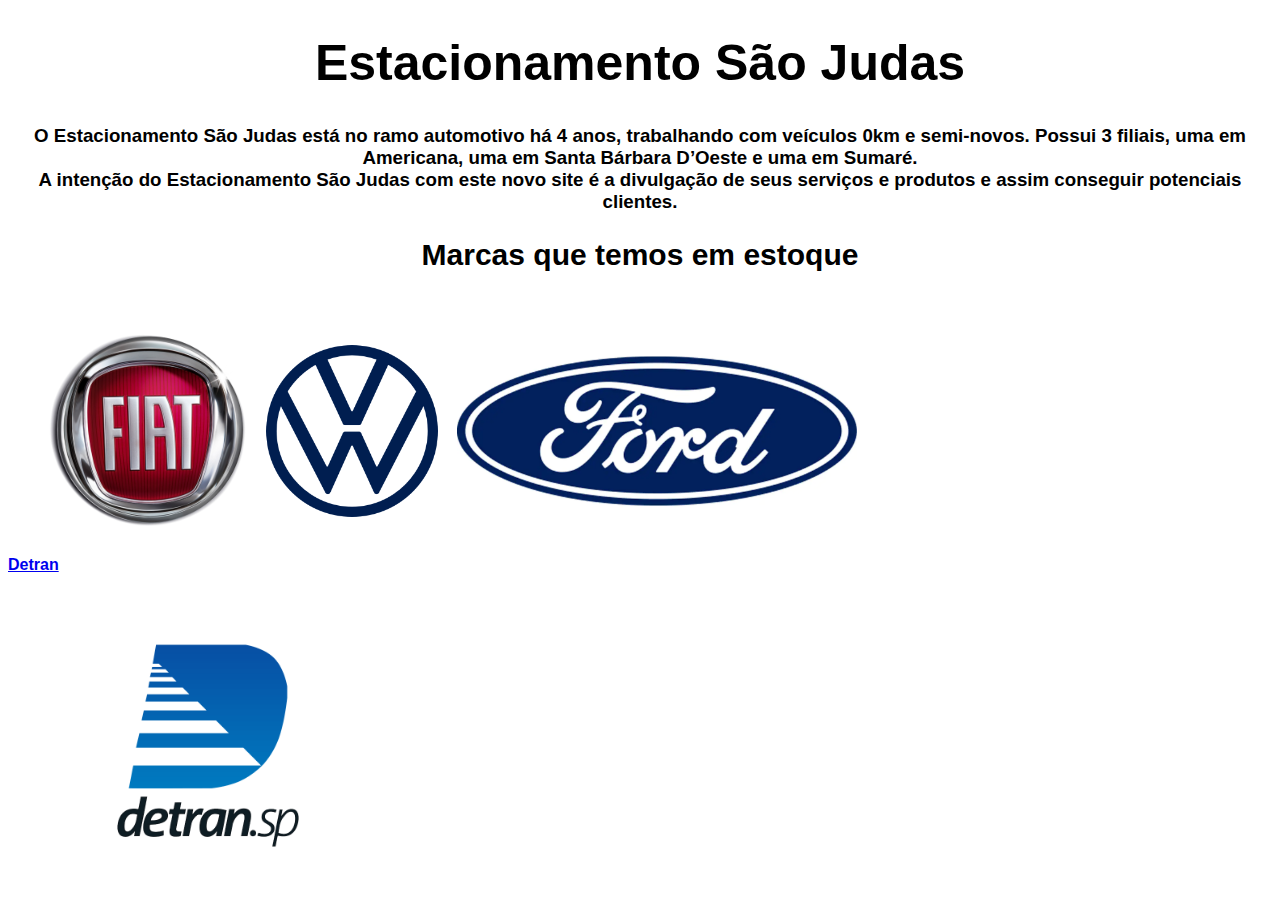
<file: index.html>
<!DOCTYPE html>
<html lang="pt-br">

<head>
    <meta charset="UTF-8">
    <meta http-equiv="X-UA-Compatible" content="IE=edge">
    <meta name="viewport" content="width=device-width, initial-scale=1.0">
    <title>Estacionamento São Judas</title>
    <link rel="stylesheet" href="estilos.css">
</head>

<body>
    <h1>Estacionamento São Judas</h1>
    <h3>O Estacionamento São Judas está no ramo automotivo há 4 anos, trabalhando com veículos 0km e semi-novos. Possui
        3 filiais, uma em Americana, uma em Santa Bárbara D’Oeste e uma em Sumaré.<br> A intenção do Estacionamento São
        Judas com este novo site é a divulgação de seus serviços e produtos e assim conseguir potenciais clientes.</h3>
    <h2>Marcas que temos em estoque</h2>

    <br>
    <nav>
        <ul>
            <a href="fiat.html">  <img src="imagens/logo.png" width="200" height="200"></a>

            <a href="volks.html">  <img src="imagens/volks.png" width="200" height="200"></a>
         
            <a href="ford.html">  <img src="imagens/ford.webp" width="400" height="200"></a>  
            
        </ul>
    </nav>

   <nav>
    <h4> <a  href="https://www.detran.sp.gov.br/wps/portal/portaldetran/cidadao/home/!ut/p/z1/[base64]!/dz/d5/L2dBISEvZ0FBIS9nQSEh/">Detran </a></h4>
    
    <img src="imagens/detran.png" width="400"
    <script src="funcoes.js"></script>
</nav>
</body>

</html>
</file>
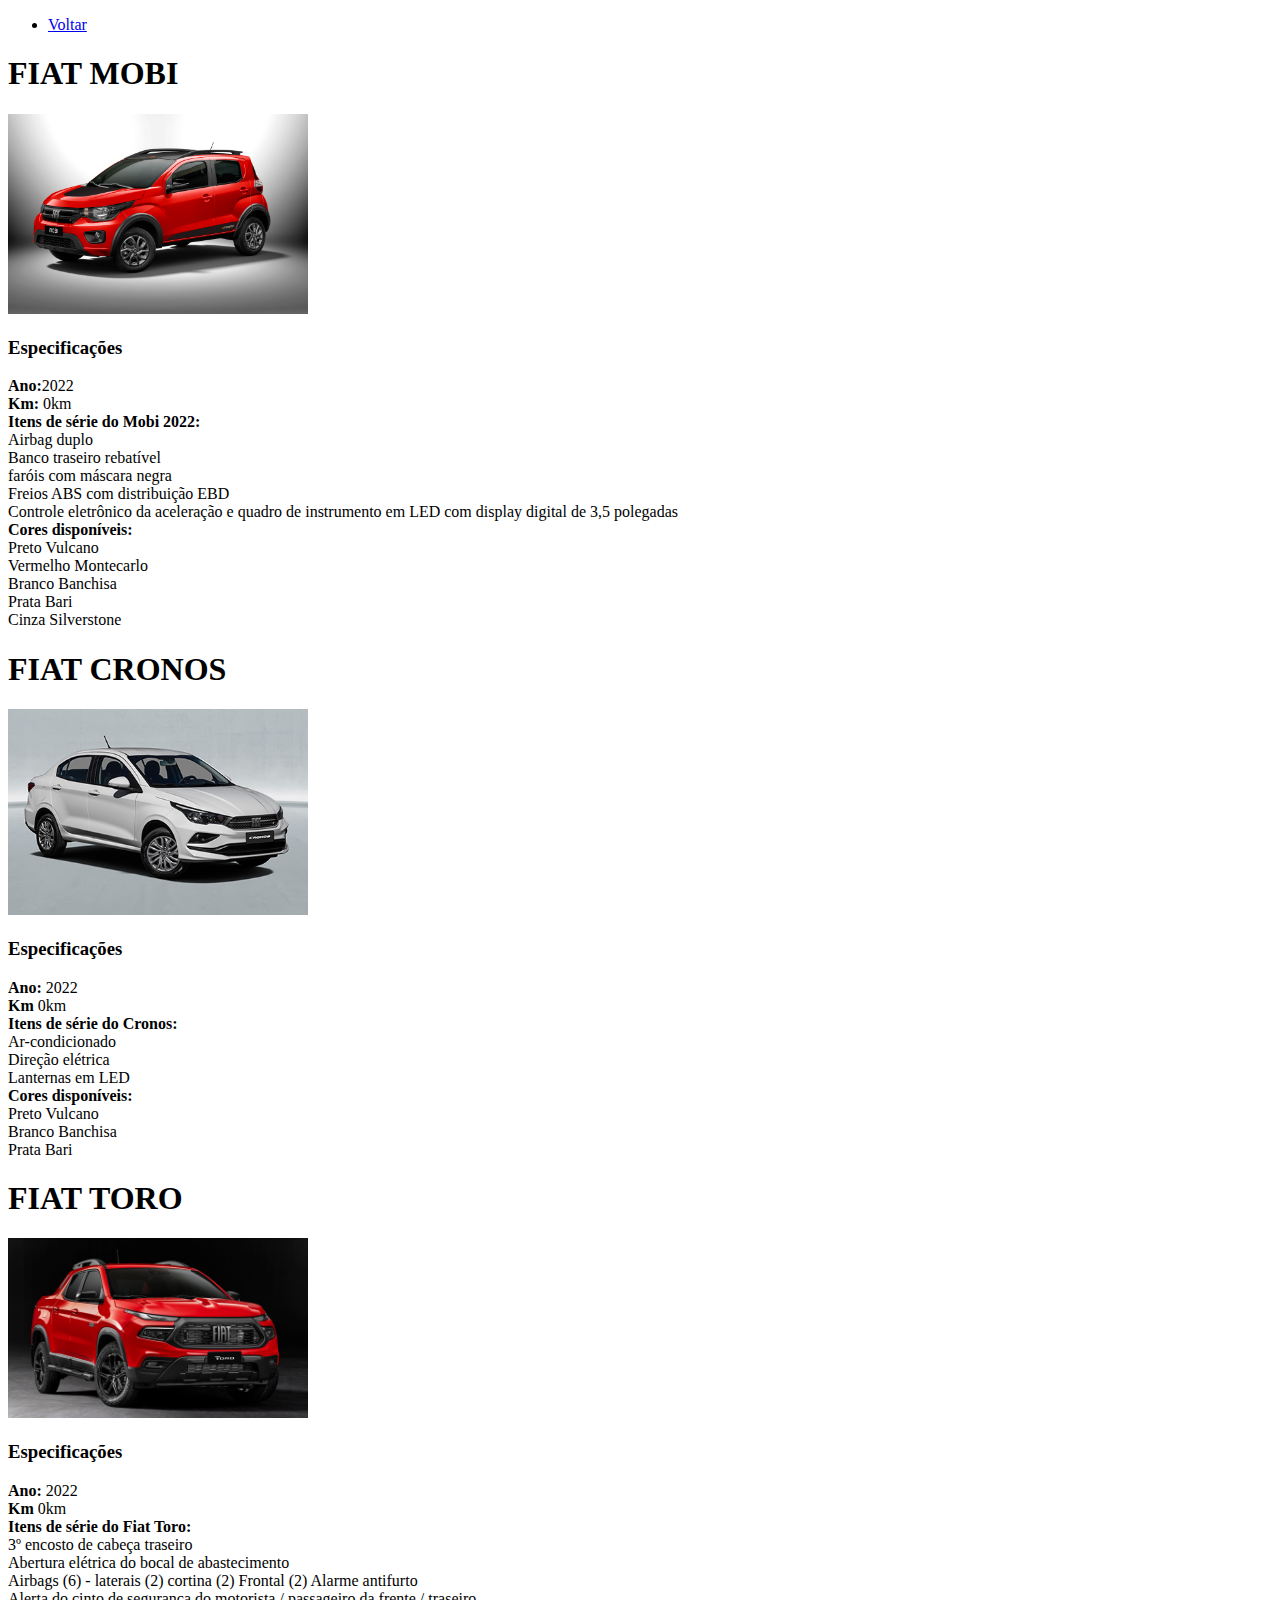
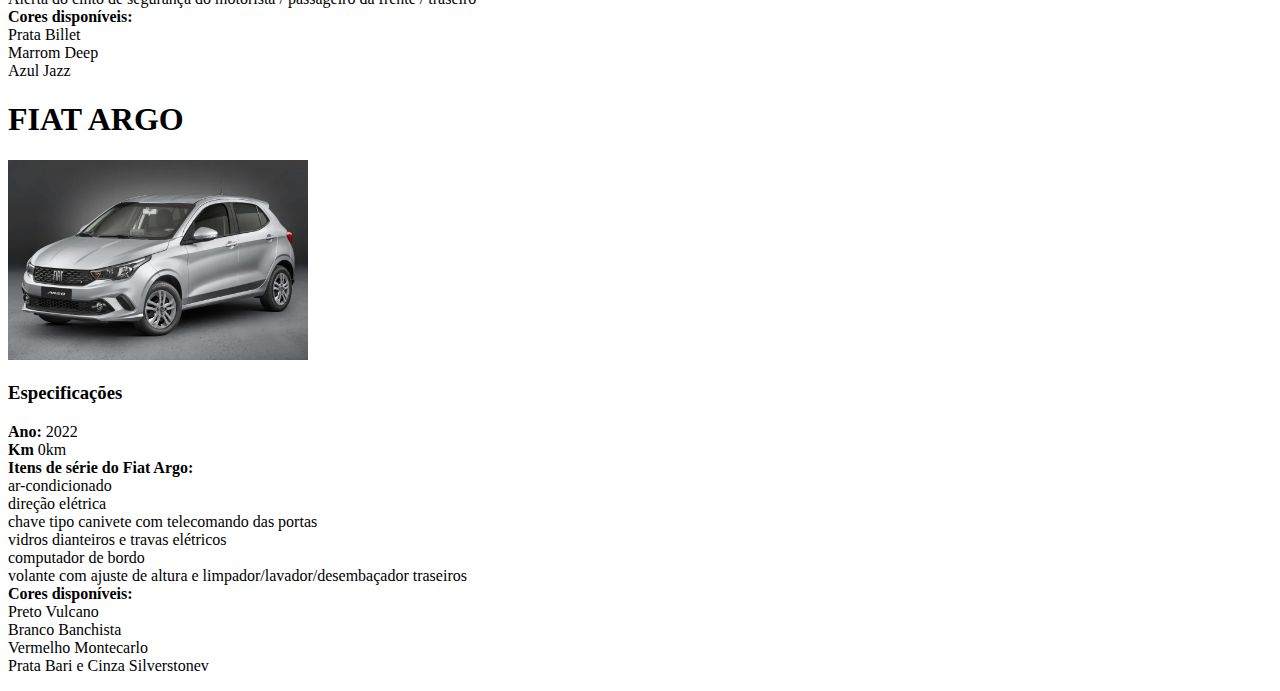
<file: fiat.html>
<!DOCTYPE html>
<html lang="pt-br">
<head>
    <meta charset="UTF-8">
    <meta http-equiv="X-UA-Compatible" content="IE=edge">
    <meta name="viewport" content="width=device-width, initial-scale=1.0">
    <title>Carros Fiat</title>
</head>
<body>
    <nav>
        <ul>
            <li><a href="index.html">Voltar</a></li>
        </ul>
    </nav>
    <h1>FIAT MOBI</h1>
    <img src="imagens/mobi.jpg" width="300">
    <h3>Especificações</h3>
    <p><strong>Ano:</strong>2022<br>
        <strong>Km:</strong> 0km<br>
        <strong>Itens de série do Mobi 2022:</strong><br>Airbag duplo<br> Banco traseiro rebatível<br> faróis com máscara negra<br> Freios ABS com distribuição EBD<br> Controle eletrônico da aceleração e quadro de instrumento em LED com display digital de 3,5 polegadas<br>
        <strong>Cores disponíveis:</strong> <br>
        Preto Vulcano<br>
        Vermelho Montecarlo<br>
        Branco Banchisa<br>
        Prata Bari<br>
        Cinza Silverstone<br>
    </p>

    <h1>FIAT CRONOS</h1>
    <img src="imagens/cronos.jpg" width="300">
    <h3>Especificações</h3>
    <p>
<strong>Ano:</strong> 2022<br>
<strong>Km</strong> 0km<br>
<strong>Itens de série do Cronos:</strong><br>
Ar-condicionado<br>
Direção elétrica<br>
Lanternas em LED<br>
<strong>Cores disponíveis:</strong><br>
Preto Vulcano<br>
Branco Banchisa<br>
Prata Bari<br>
</p>
<h1>FIAT TORO</h1>
<img src="imagens/toro.jpg" width="300">
<h3>Especificações</h3>
<p>
<strong>Ano:</strong> 2022<br>
<strong>Km</strong> 0km<br>
<strong>Itens de série do Fiat Toro:</strong><br>
3º encosto de cabeça traseiro<br>
Abertura elétrica do bocal de abastecimento<br>
Airbags (6) - laterais (2) cortina (2) Frontal (2)
Alarme antifurto<br>
Alerta do cinto de segurança do motorista / passageiro da frente / traseiro<br>
<strong>Cores disponíveis:</strong><br>
Prata Billet<br>
 Marrom Deep<br>
 Azul Jazz<br>
</p>
    
<h1>FIAT ARGO</h1>
<img src="imagens/argo.webp" width="300">
<h3>Especificações</h3>
<p>
<strong>Ano:</strong> 2022<br>
<strong>Km</strong> 0km<br>
<strong>Itens de série do Fiat Argo:</strong><br>
ar-condicionado<br> direção elétrica<br> chave tipo canivete com telecomando das portas<br> vidros dianteiros e travas elétricos<br> computador de bordo<br> volante com ajuste de altura e limpador/lavador/desembaçador traseiros<br>
<strong>Cores disponíveis:</strong><br>
Preto Vulcano<br> Branco Banchista<br> Vermelho Montecarlo<br>Prata Bari e Cinza Silverstonev<br>
</p>
</body>
</html>
</file>
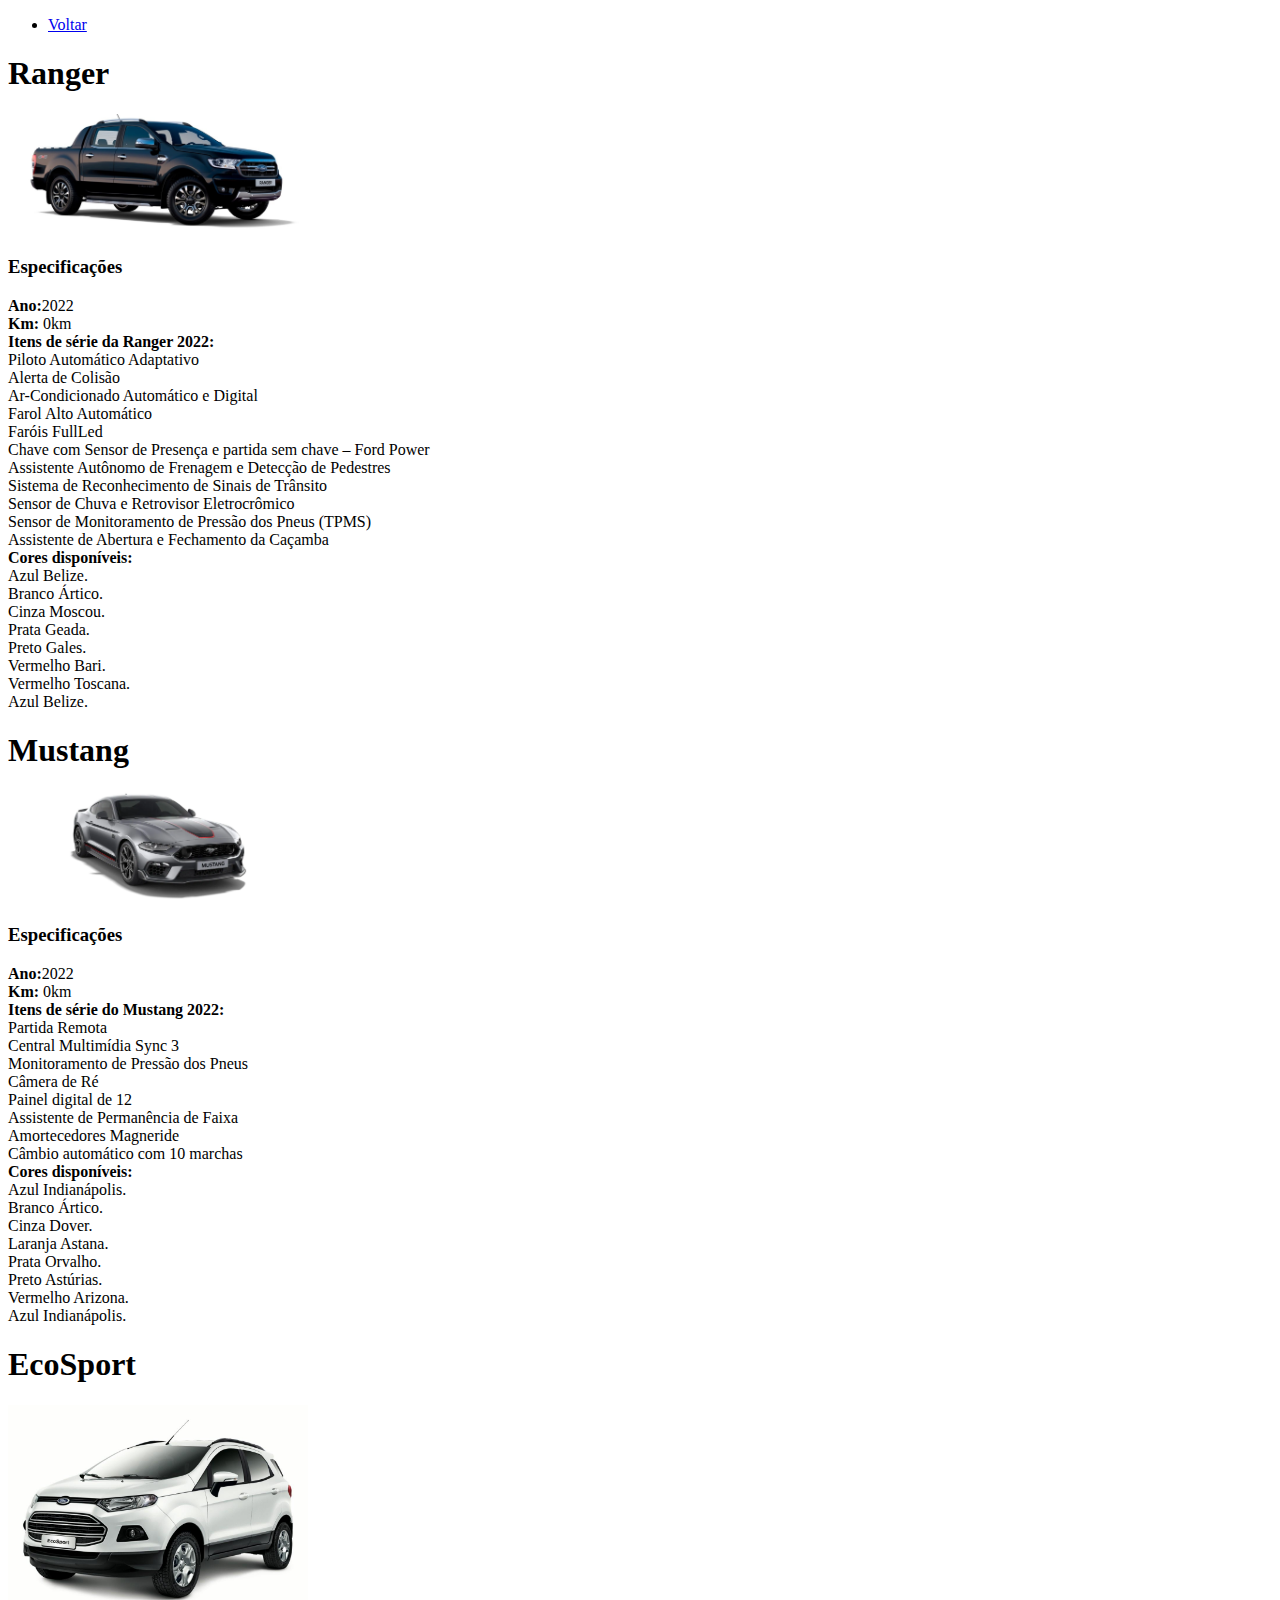
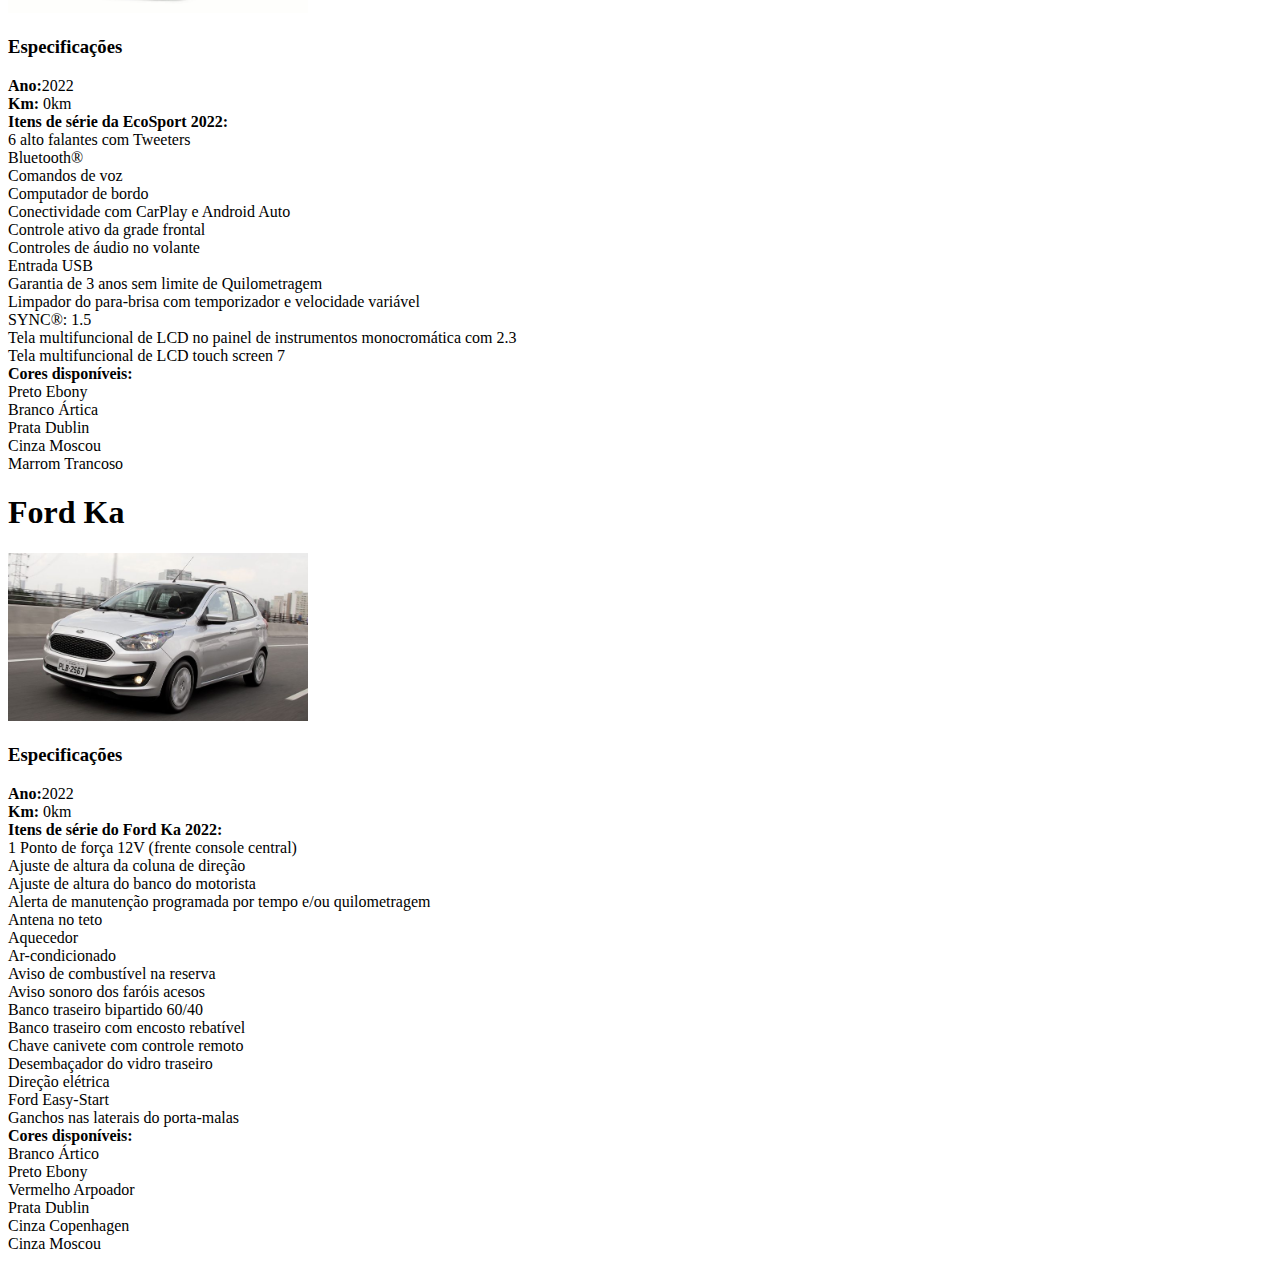
<file: ford.html>
<!DOCTYPE html>
<html lang="pt-br">
<head>
    <meta charset="UTF-8">
    <meta http-equiv="X-UA-Compatible" content="IE=edge">
    <meta name="viewport" content="width=device-width, initial-scale=1.0">
    <title>Carros da Ford</title>
</head>
<body>
    <nav>
        <ul>
            <li><a href="index.html">Voltar</a></li>
        </ul>
    </nav>
    <h1>Ranger</h1>
    <img src="imagens/ranger.jpg" width="300">
    <h3>Especificações</h3>
    <p><strong>Ano:</strong>2022<br>
        <strong>Km:</strong> 0km<br>
        <strong>Itens de série da Ranger 2022:</strong><br>
        Piloto Automático Adaptativo<br>
        Alerta de Colisão<br>
        Ar-Condicionado Automático e Digital<br>
        Farol Alto Automático<br>
        Faróis FullLed<br>
        Chave com Sensor de Presença e partida sem chave – Ford Power<br>
        Assistente Autônomo de Frenagem e Detecção de Pedestres<br>
        Sistema de Reconhecimento de Sinais de Trânsito<br>
        Sensor de Chuva e Retrovisor Eletrocrômico<br>
        Sensor de Monitoramento de Pressão dos Pneus (TPMS)<br>
        Assistente de Abertura e Fechamento da Caçamba<br>
        <strong>Cores disponíveis:</strong> <br>
        Azul Belize.<br>
Branco Ártico.<br>
Cinza Moscou.<br>
Prata Geada.<br>
Preto Gales.<br>
Vermelho Bari.<br>
Vermelho Toscana.<br>
Azul Belize.<br>
    </p>

    <h1>Mustang</h1>
    <img src="imagens/mustang.webp" width="300">
    <h3>Especificações</h3>
    <p><strong>Ano:</strong>2022<br>
        <strong>Km:</strong> 0km<br>
        <strong>Itens de série do Mustang 2022:</strong><br>
        Partida Remota<br>
        Central Multimídia Sync 3<br>
        Monitoramento de Pressão dos Pneus<br>
        Câmera de Ré<br>
        Painel digital de 12<br>
        Assistente de Permanência de Faixa<br>
        Amortecedores Magneride<br>
        Câmbio automático com 10 marchas<br>
        <strong>Cores disponíveis:</strong> <br>
        Azul Indianápolis.<br>
        Branco Ártico.<br>
        Cinza Dover.<br>
        Laranja Astana.<br>
        Prata Orvalho.<br>
        Preto Astúrias.<br>
        Vermelho Arizona.<br>
        Azul Indianápolis.<br>
    </p>

    <h1>EcoSport</h1>
    <img src="imagens/ecosport.jpg" width="300">
    <h3>Especificações</h3>
    <p><strong>Ano:</strong>2022<br>
        <strong>Km:</strong> 0km<br>
        <strong>Itens de série da EcoSport 2022:</strong><br>
        6 alto falantes com Tweeters<br>
Bluetooth®<br>
Comandos de voz<br>
Computador de bordo<br>
Conectividade com CarPlay e Android Auto<br>
Controle ativo da grade frontal<br>
Controles de áudio no volante<br>
Entrada USB<br>
Garantia de 3 anos sem limite de Quilometragem<br>
Limpador do para-brisa com temporizador e velocidade variável<br>
SYNC®: 1.5<br>
Tela multifuncional de LCD no painel de instrumentos monocromática com 2.3<br>
Tela multifuncional de LCD touch screen 7<br>
        <strong>Cores disponíveis:</strong> <br>
        Preto Ebony<br>
Branco Ártica<br>
Prata Dublin <br>
Cinza Moscou <br>
Marrom Trancoso <br>
    </p>

    <h1>Ford Ka</h1>
    <img src="imagens/ka.jpg" width="300">
    <h3>Especificações</h3>
    <p><strong>Ano:</strong>2022<br>
        <strong>Km:</strong> 0km<br>
        <strong>Itens de série do Ford Ka 2022:</strong><br>
        1 Ponto de força 12V (frente console central)<br>
        Ajuste de altura da coluna de direção<br>
        Ajuste de altura do banco do motorista<br>
        Alerta de manutenção programada por tempo e/ou quilometragem<br>
        Antena no teto<br>
        Aquecedor<br>
        Ar-condicionado<br>
        Aviso de combustível na reserva<br>
        Aviso sonoro dos faróis acesos<br>
        Banco traseiro bipartido 60/40<br>
        Banco traseiro com encosto rebatível<br>
        Chave canivete com controle remoto<br>
        Desembaçador do vidro traseiro<br>
        Direção elétrica<br>
        Ford Easy-Start<br>
        Ganchos nas laterais do porta-malas<br>
        <strong>Cores disponíveis:</strong> <br>
         Branco Ártico<br> Preto Ebony<br> Vermelho Arpoador<br> Prata Dublin<br> Cinza Copenhagen<br>  Cinza Moscou<br>
    </p>
</body>
</html>
</file>
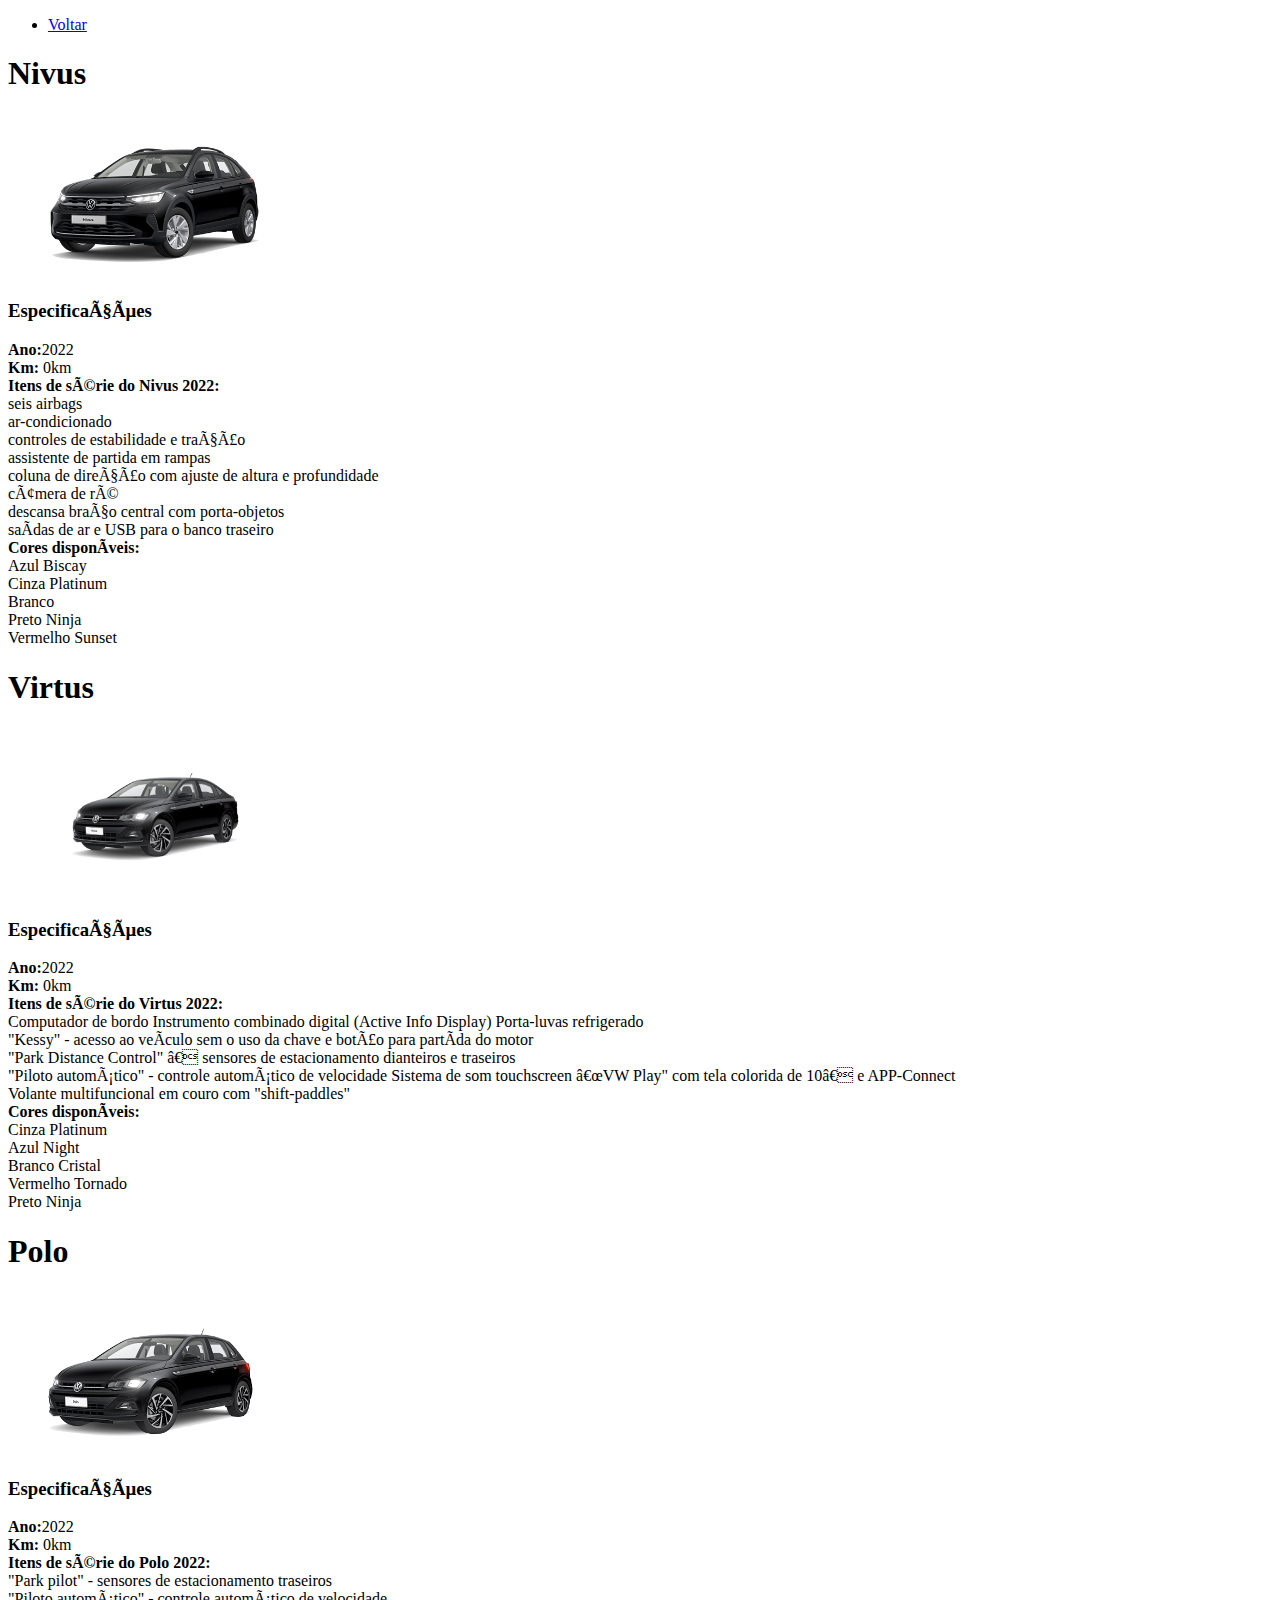
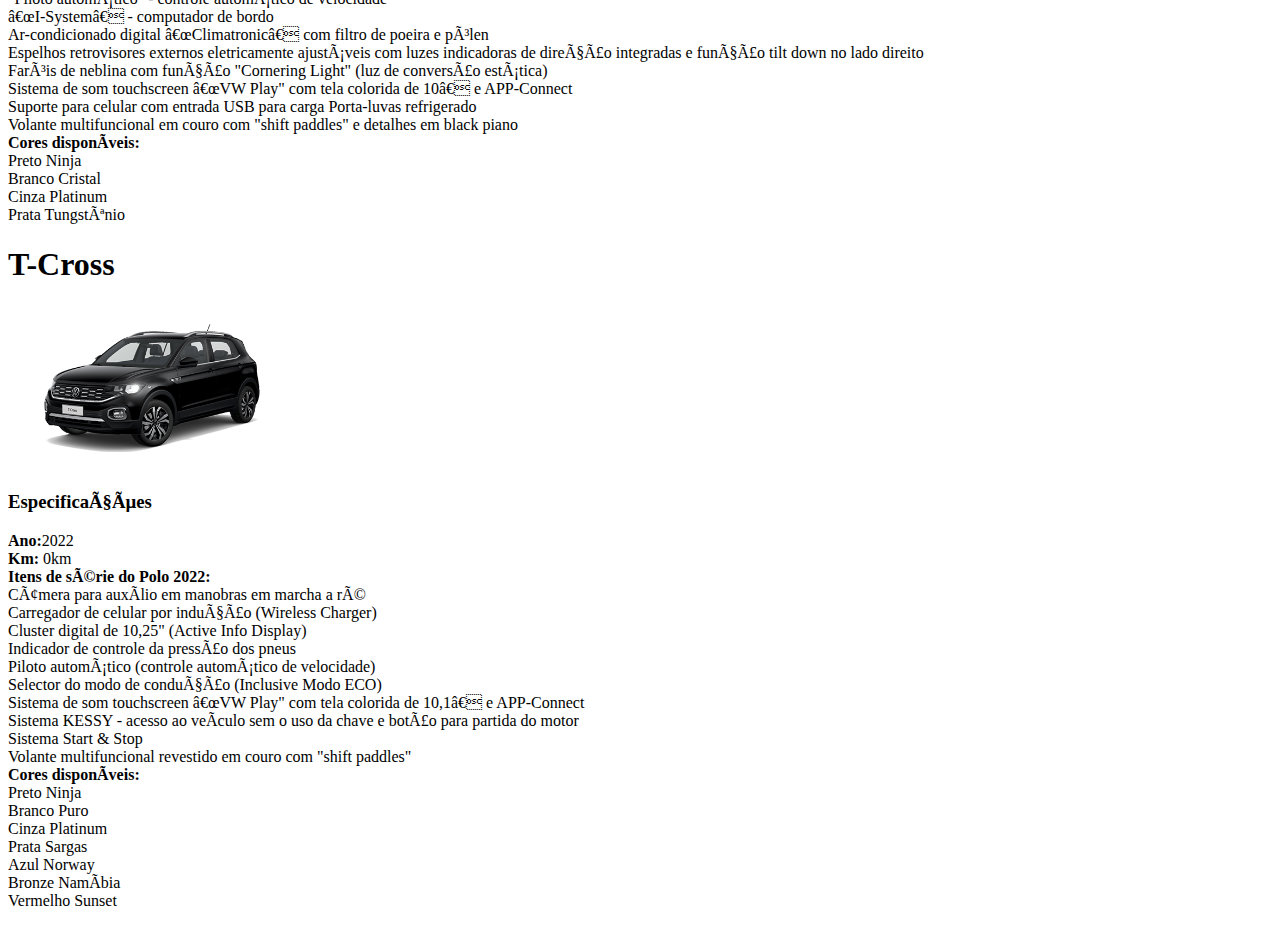
<file: volks.html>
<!DOCTYPE html>
<html lang="pt-br>
<head>
    <meta charset="UTF-8">
    <meta http-equiv="X-UA-Compatible" content="IE=edge">
    <meta name="viewport" content="width=device-width, initial-scale=1.0">
    <title>Carros da volkswagen</title>
</head>
<body>
    <nav>
        <ul>
            <li><a href="index.html">Voltar</a></li>
        </ul>
    </nav>
    <h1>Nivus</h1>
    <img src="imagens/nivus.png" width="300">
    <h3>Especificações</h3>
    <p><strong>Ano:</strong>2022<br>
        <strong>Km:</strong> 0km<br>
        <strong>Itens de série do Nivus 2022:</strong><br>
        seis airbags<br> ar-condicionado<br> controles de estabilidade e tração<br> assistente de partida em rampas<br> coluna de direção com ajuste de altura e profundidade<br> câmera de ré<br> descansa braço central com porta-objetos<br> saídas de ar e USB para o banco traseiro<br>
        <strong>Cores disponíveis:</strong> <br>
        Azul Biscay<br>
        Cinza Platinum<br>
        Branco<br>
        Preto Ninja<br>
        Vermelho Sunset<br>
    </p>

    <h1>Virtus</h1>
    <img src="imagens/virtus.jpg" width="300">
    <h3>Especificações</h3>
    <p><strong>Ano:</strong>2022<br>
        <strong>Km:</strong> 0km<br>
        <strong>Itens de série do Virtus 2022:</strong><br>
        Computador de bordo
Instrumento combinado digital (Active Info Display)
Porta-luvas refrigerado<br>
"Kessy" - acesso ao veículo sem o uso da chave e botão para partída do motor<br>
"Park Distance Control" ‐ sensores de estacionamento dianteiros e traseiros<br>
"Piloto automático" - controle automático de velocidade
Sistema de som touchscreen “VW Play" com tela colorida de 10” e APP-Connect<br>
Volante multifuncional em couro com "shift-paddles"<br>
        <strong>Cores disponíveis:</strong> <br>
        Cinza Platinum<br>
        Azul Night<br>
        Branco Cristal<br>
        Vermelho Tornado<br>
        Preto Ninja<br>
    </p>

    <h1>Polo</h1>
    <img src="imagens/polo.png" width="300">
    <h3>Especificações</h3>
    <p><strong>Ano:</strong>2022<br>
        <strong>Km:</strong> 0km<br>
        <strong>Itens de série do Polo 2022:</strong><br>
        "Park pilot" - sensores de estacionamento traseiros<br>
        "Piloto automático" - controle automático de velocidade<br>
        “I-System” - computador de bordo<br>
        Ar-condicionado digital “Climatronic” com filtro de poeira e pólen<br>
        Espelhos retrovisores externos eletricamente ajustáveis com luzes indicadoras de direção integradas e função tilt down no lado direito<br>
        Faróis de neblina com função "Cornering Light" (luz de conversão estática)<br>
        Sistema de som touchscreen “VW Play" com tela colorida de 10” e APP-Connect<br>
        Suporte para celular com entrada USB para carga
        Porta-luvas refrigerado<br>
        Volante multifuncional em couro com "shift paddles" e detalhes em black piano<br>
        <strong>Cores disponíveis:</strong> <br>
        Preto Ninja<br>
        Branco Cristal <br>
        Cinza Platinum<br>
        Prata Tungstênio<br>
    </p>

    <h1>T-Cross</h1>
    <img src="imagens/cross.png" width="300">
    <h3>Especificações</h3>
    <p><strong>Ano:</strong>2022<br>
        <strong>Km:</strong> 0km<br>
        <strong>Itens de série do Polo 2022:</strong><br>
        Câmera para auxílio em manobras em marcha a ré<br>
Carregador de celular por indução (Wireless Charger)<br>
Cluster digital de 10,25" (Active Info Display)<br>
Indicador de controle da pressão dos pneus<br>
Piloto automático (controle automático de velocidade)<br>
Selector do modo de condução (Inclusive Modo ECO)<br>
Sistema de som touchscreen “VW Play" com tela colorida de 10,1” e APP-Connect<br>
Sistema KESSY - acesso ao veículo sem o uso da chave e botão para partida do motor<br>
Sistema Start & Stop<br>
Volante multifuncional revestido em couro com "shift paddles"<br>
        <strong>Cores disponíveis:</strong> <br>
        Preto Ninja<br> Branco Puro<br> Cinza Platinum<br> Prata Sargas<br> Azul Norway<br> Bronze Namíbia<br>   Vermelho Sunset<br>
</body>
</html>
</file>
<file: estilos.css>
body {
    background-color: white;
    color: black;
    font-family: sans-serif;
}

h1{
    text-align: center;
    font-size: 50px;
}

h2{
    text-align: center;
    font-size: 30px;
}

h3{
    text-align: center;
}

ul {
    display: block;
    flex-wrap: wrap;
    margin-left: auto;
    margin-right: auto;
}
</file>
